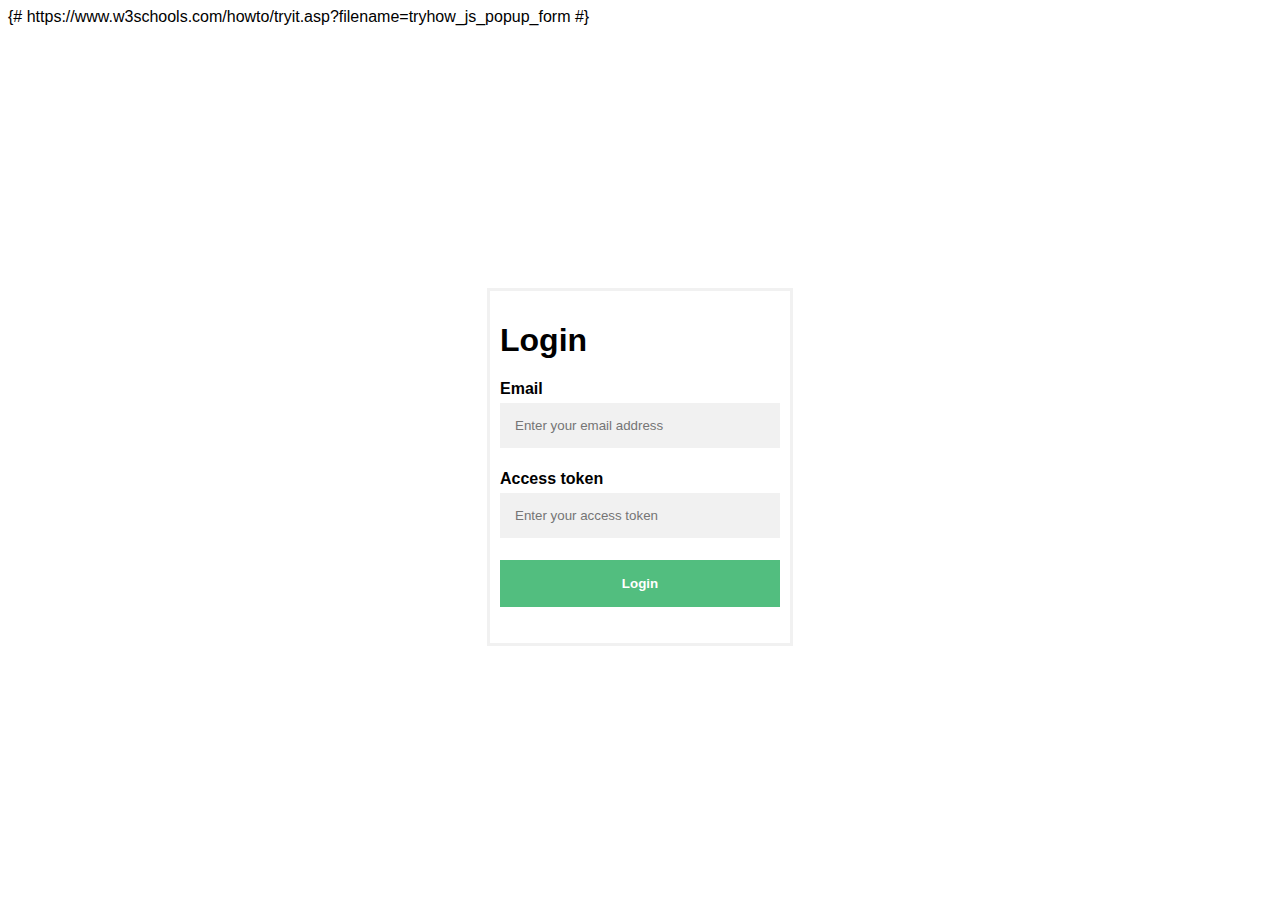
<file: templates/login.html>
{# https://www.w3schools.com/howto/tryit.asp?filename=tryhow_js_popup_form #}
<!DOCTYPE html>
<html>
<head>
<meta name="viewport" content="width=device-width, initial-scale=1">
<style>
body {font-family: Arial, Helvetica, sans-serif;}
* {box-sizing: border-box;}

.center {
  display: flex;
  justify-content: center;
  align-items: center;
  height: 98vh;
}

.form-popup {
  display: block;
  position: fixed;
  border: 3px solid #f1f1f1;
  z-index: 9;
}

.form-container {
  max-width:300px;
  padding: 10px;
  background-color: white;
}

.form-container input[type=text], .form-container input[type=password] {
  width: 100%;
  padding: 15px;
  margin: 5px 0 22px 0;
  border: none;
  background: #f1f1f1;
}

.form-container input[type=text]:focus, .form-container input[type=password]:focus {
  background-color: #ddd;
  outline: none;
}

.form-container .btn {
  background-color: #27ae60;
  color: white;
  padding: 16px 20px;
  border: none;
  cursor: pointer;
  width: 100%;
  margin-bottom:10px;
  opacity: 0.8;
  font-weight: bold;
}

/* Add some hover effects to buttons */
.form-container .btn:hover, .open-button:hover {
  opacity: 1;
}
</style>
</head>
<body>

<div class="center">
<div class="form-popup" id="myForm">
  <form class="form-container" action="/login"  method="post">
    <h1>Login</h1>

    <label for="email"><b>Email</b></label>
    <input type="text" placeholder="Enter your email address" name="email" required>

    <label for="token"><b>Access token</b></label>
    <input type="password" placeholder="Enter your access token" name="token" required>

    <button type="submit" class="btn">Login</button>
  </form>
</div>
</div>

</body>
</html>
</file>
